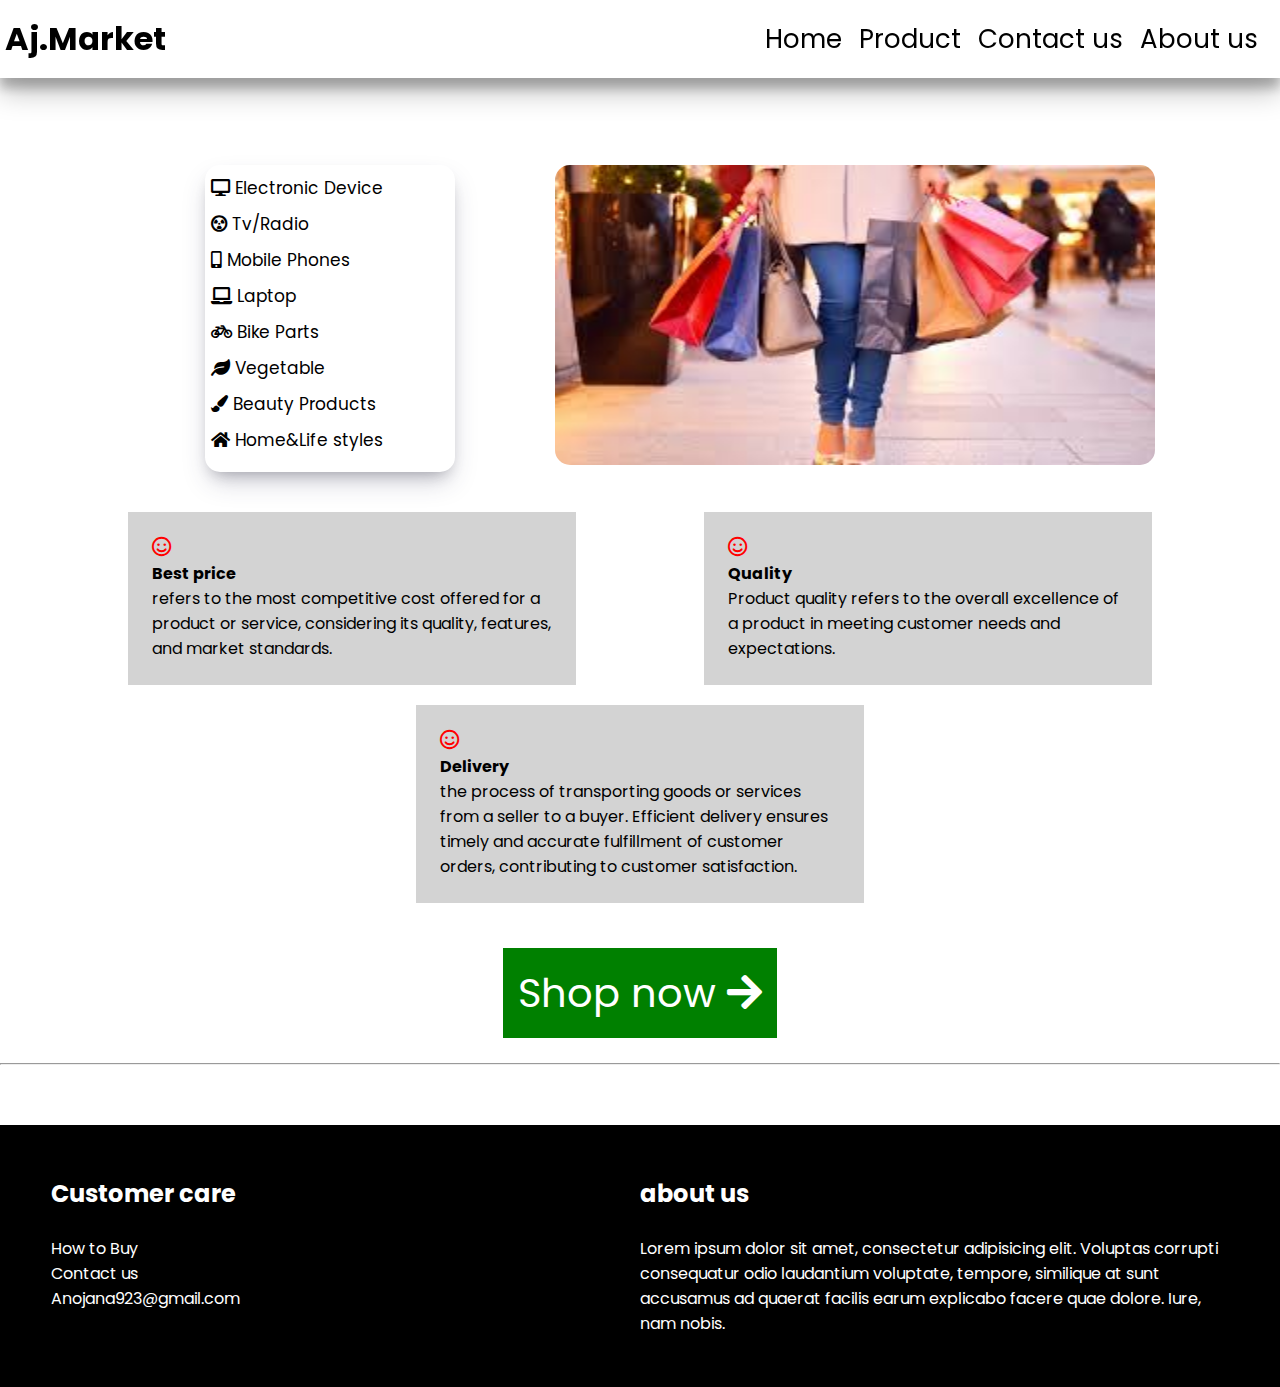
<file: index.html>
<!DOCTYPE html>
<html lang="en">

<head>
    <meta charset="UTF-8">
    <meta name="viewport" content="width=device-width, initial-scale=1.0">
    <title>Document</title>
    <link rel="preconnect" href="https://fonts.googleapis.com">
    <link rel="preconnect" href="https://fonts.gstatic.com" crossorigin>
    <link rel="stylesheet" href="style.css">
    <link rel="stylesheet" href="https://cdnjs.cloudflare.com/ajax/libs/font-awesome/5.15.4/css/all.min.css">

    <link
        href="https://fonts.googleapis.com/css2?family=Poppins:ital,wght@0,100;0,200;0,300;0,400;0,500;0,600;0,700;0,800;0,900;1,100;1,200;1,300;1,400;1,500;1,600;1,700;1,800;1,900&display=swap"
        rel="stylesheet">
    <script src="indcx.js"></script>
-
</head>

<body>
    <header>
        <div class="header-bar" style="justify-content: space-between;">
            <h1 style="margin-bottom: 10px; margin-top: 10px;">
                Aj.Market
            </h1>
            <button class="btn-head-icon" onclick="apear()"><i class="fas fa-bars"></i></button>


            <ul>
                <li><a href="index.html">Home</a></li>
                <li><a href="product.html">Product</a></li>
                <li><a href="contact.html">Contact us</a></li>
                <li><a href="about.html">About us</a></li>
            </ul>
        </div>

    </header>
    <div class="popup-header">
        <div id="nav-1">
            <button class="btn-head-icon" style="font-size: 35px; float: right; padding: 2%;" onclick="disapear()">
                <i class="fas fa-times"></i>
            </button>
            <ul>
                <li></li>
                <li><a href="index.html">Home</a></li><br>
                <li><a href="product.html">Product</a></li><br>
                <li><a href="contact.html">Contact us</a></li><br>
                <li><a href="about.html">About us</a></li><br>
            </ul>

        </div>
    </div>
    <nav>
        <div class="category">
            <ul>
                <li><a href=""><i class="fas fa-desktop"></i> Electronic Device</a></li>
                <li><a href=""><i class="fas fa-radiation-alt"></i> Tv/Radio</a></li>
                <li><a href=""><i class="fas fa-mobile-alt"></i> Mobile Phones</a></li>
                <li><a href=""><i class="fas fa-laptop"></i> Laptop</a></li>
                <li><a href=""><i class="fas fa-bicycle"></i> Bike Parts</a></li>
                <li><a href=""><i class="fas fa-leaf"></i> Vegetable</a></li>
                <li><a href=""><i class="fas fa-paint-brush"></i> Beauty Products</a></li>
                <li><a href=""><i class="fas fa-home"></i> Home&Life styles</a></li>

            </ul>
        </div>
        <div class="nav-images">

            <img src="download.jpeg.jpg" alt="">


        </div>


    </nav>
    <div class="service">
        <div>
            <i class="far fa-smile"></i><br>
            <p>

                <b>Best price </b><br>
                refers to the most competitive cost offered for a product or service, considering its
                quality, features, and market standards.
            </p>
        </div>
        <div>
            <i class="far fa-smile"></i><br>
            <p>

                <b>Quality</b><br>
                Product quality refers to the overall excellence of a product in meeting customer needs and
                expectations.
            </p>
        </div>
        <div>
            <i class="far fa-smile"></i><br>
            <p>

                <b>Delivery </b><br>
                the process of transporting goods or services from a seller to a buyer. Efficient delivery ensures
                timely and accurate fulfillment of customer orders, contributing to
                customer satisfaction.
            </p>
        </div>
    </div>
    <br>
    <div class="shoping">
        <a href="D:\wep dev\e-commerce wep\product.html">Shop now <i class="fas fa-arrow-right"></i></a>
    </div>
    <br>
    <hr>

    <footer>
        <div>
            <h2>Customer care</h2><br>
            <p> How to Buy <br>
                Contact us <br>
                Anojana923@gmail.com</p>

        </div>
        <div>
            <h2>about us</h2><br>
            <p>Lorem ipsum dolor sit amet, consectetur adipisicing elit. Voluptas corrupti consequatur odio laudantium
                voluptate, tempore, similique at sunt accusamus ad quaerat facilis earum explicabo facere quae dolore.
                Iure, nam nobis.</p>
        </div>

    </footer>


</body>

</html>
</file>
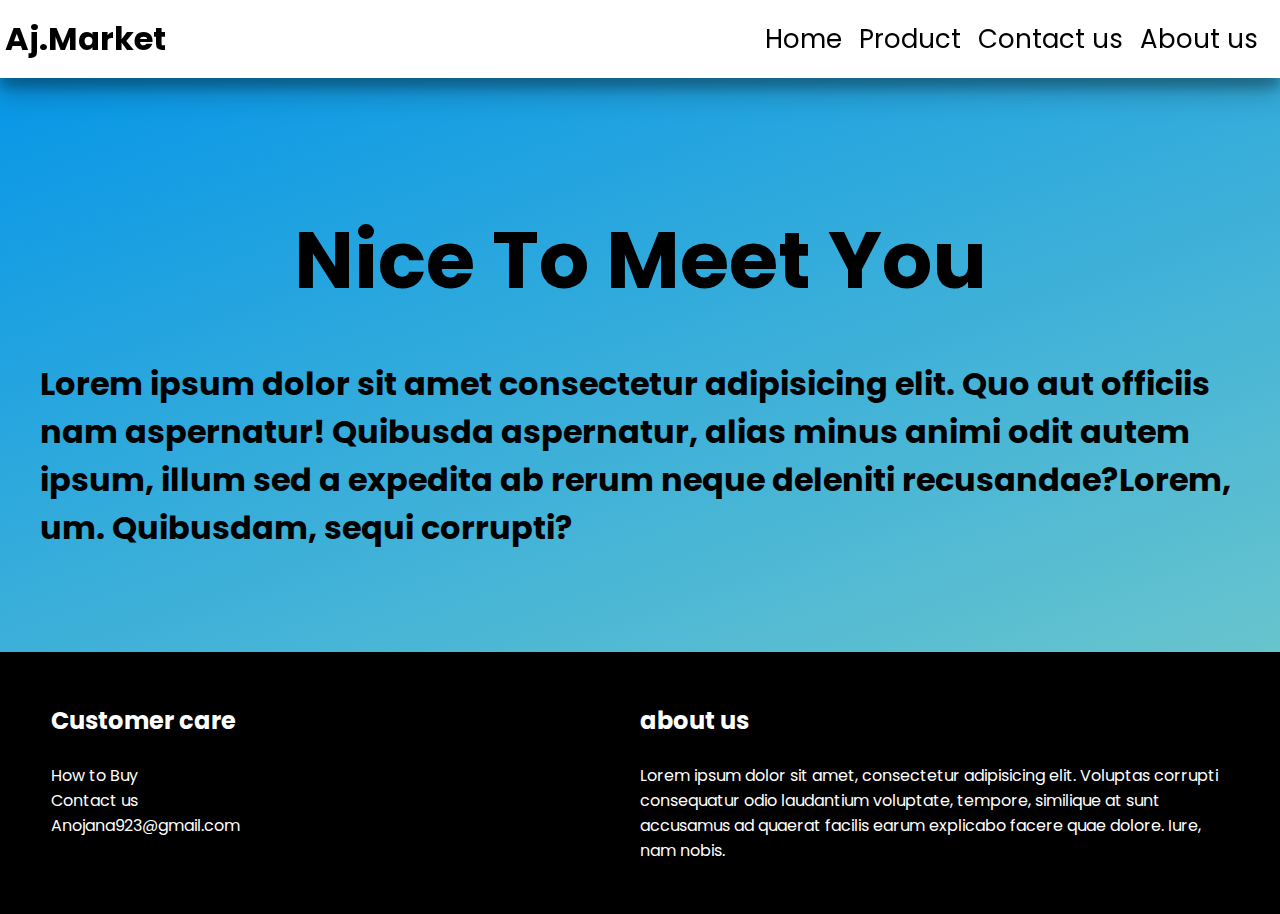
<file: about.html>
<!DOCTYPE html>
<html lang="en">

<head>
    <meta charset="UTF-8">
    <meta name="viewport" content="width=device-width, initial-scale=1.0">
    <title>Document</title>
    <link rel="preconnect" href="https://fonts.googleapis.com">
    <link rel="preconnect" href="https://fonts.gstatic.com" crossorigin>
    <link rel="stylesheet" href="style.css">
    <link rel="stylesheet" href="https://cdnjs.cloudflare.com/ajax/libs/font-awesome/5.15.4/css/all.min.css">

    <link
        href="https://fonts.googleapis.com/css2?family=Poppins:ital,wght@0,100;0,200;0,300;0,400;0,500;0,600;0,700;0,800;0,900;1,100;1,200;1,300;1,400;1,500;1,600;1,700;1,800;1,900&display=swap"
        rel="stylesheet">
    <script src="D:\wep dev\e-commerce wep\indcx.js"></script>

</head>

<body class="about-body">
    <header>
        <div class="header-bar" style="justify-content: space-between;">
            <h1 style="margin-bottom: 10px; margin-top: 10px;">
                Aj.Market
            </h1>
            <button class="btn-head-icon" onclick="apear()"><i class="fas fa-bars"></i></button>


            <ul>
                <li><a href="index.html">Home</a></li>
                <li><a href="product.html">Product</a></li>
                <li><a href="contact.html">Contact us</a></li>
                <li><a href="about.html">About us</a></li>
            </ul>
        </div>

    </header>
    <div class="popup-header">
        <div id="nav-1">
            <button class="btn-head-icon" style="font-size: 35px; float: right; padding: 2%;" onclick="disapear()">
                <i class="fas fa-times"></i>
            </button>
            <ul>
                <li></li>
                <li><a href="D:\wep dev\e-commerce wep\index.html">Home</a></li><br>
                <li><a href="D:\wep dev\e-commerce wep\product.html">Product</a></li><br>
                <li><a href="D:\wep dev\e-commerce wep\contact.html">Contact us</a></li><br>
                <li><a href="D:\wep dev\e-commerce wep\about.html">About us</a></li><br>
            </ul>

        </div>
    </div>
    <main class="about">
        <div class="about">
            <h1 style="font-size: 80px;">Nice To Meet You</h1>
        </div>
        <h1 style="padding: 40px;">Lorem ipsum dolor sit amet consectetur adipisicing elit. Quo aut officiis nam
            aspernatur! Quibusda  aspernatur, alias minus animi odit autem ipsum, illum sed a expedita ab rerum neque deleniti
            recusandae?Lorem, um. Quibusdam, sequi corrupti?</h1>
    </main>
    <footer>
        <div>
            <h2>Customer care</h2><br>
            <p> How to Buy <br>
                Contact us <br>
                Anojana923@gmail.com</p>

        </div>
        <div>
            <h2>about us</h2><br>
            <p>Lorem ipsum dolor sit amet, consectetur adipisicing elit. Voluptas corrupti consequatur odio laudantium
                voluptate, tempore, similique at sunt accusamus ad quaerat facilis earum explicabo facere quae dolore.
                Iure, nam nobis.</p>
        </div>

    </footer>

</body>

</html>
</file>
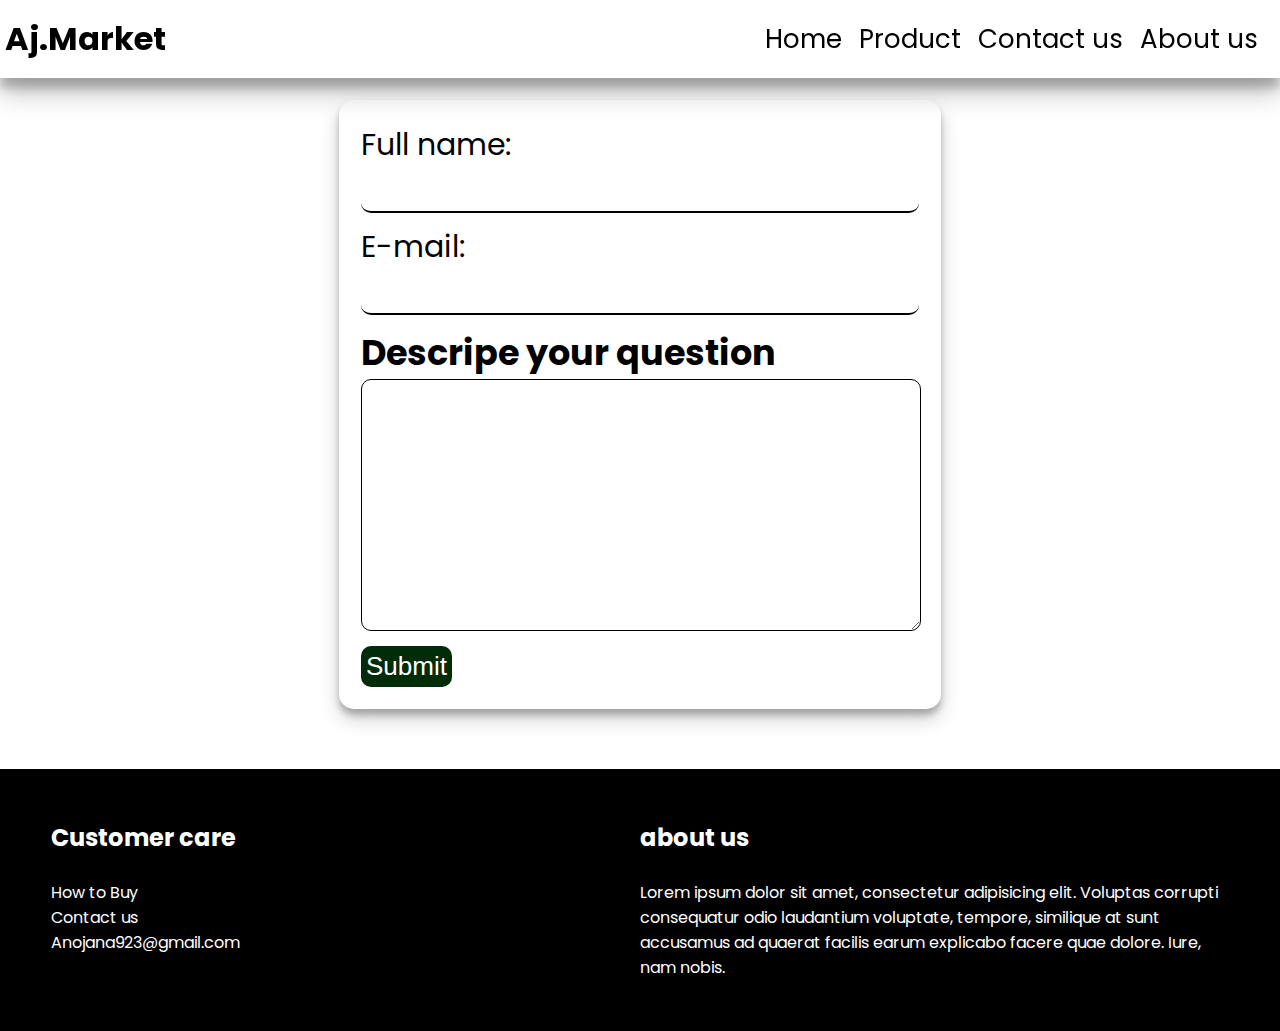
<file: contact.html>
<!DOCTYPE html>
<html lang="en">

<head>
    <meta charset="UTF-8">
    <meta name="viewport" content="width=device-width, initial-scale=1.0">
    <title>Document</title>
    <link rel="preconnect" href="https://fonts.googleapis.com">
    <link rel="preconnect" href="https://fonts.gstatic.com" crossorigin>
    <link rel="stylesheet" href="style.css">
    <link rel="stylesheet" href="https://cdnjs.cloudflare.com/ajax/libs/font-awesome/5.15.4/css/all.min.css">

    <link
        href="https://fonts.googleapis.com/css2?family=Poppins:ital,wght@0,100;0,200;0,300;0,400;0,500;0,600;0,700;0,800;0,900;1,100;1,200;1,300;1,400;1,500;1,600;1,700;1,800;1,900&display=swap"
        rel="stylesheet">
    <script src="D:\wep dev\e-commerce wep\indcx.js"></script>

</head>

<body>
    <header>
        <div class="header-bar" style="justify-content: space-between;">
            <h1 style="margin-bottom: 10px; margin-top: 10px;">
                Aj.Market
            </h1>
            <button class="btn-head-icon" onclick="apear()"><i class="fas fa-bars"></i></button>


            <ul>
                <li><a href="index.html">Home</a></li>
                <li><a href="product.html">Product</a></li>
                <li><a href="contact.html">Contact us</a></li>
                <li><a href="about.html">About us</a></li>
            </ul>
        </div>

    </header>
    <div class="popup-header">
        <div id="nav-1">
            <ul>
                <li><button class="btn-head-icon" style="font-size: 35px;" onclick="disapear()">
                        <i class="fas fa-times"></i>
                    </button></li>
                <li><a href="index.html">Home</a></li><br>
                <li><a href="product.html">Product</a></li><br>
                <li><a href="contact.html">Contact us</a></li><br>
                <li><a href="about.html">About us</a></li><br>
            </ul>

        </div>
    </div>
    <div class="table">
        <table>
            <tr>
                <td>Full name:<input type="text" name="" id=""></td>
            </tr>
            <tr>
                <td>E-mail:<input type="email" name="" id=""></td>
            </tr>
            <tr>

                <td>
                    <h3>Descripe your question</h3><textarea name="" id="" cols="30" rows="10"> </textarea>
                </td>
            </tr>
            <tr>

                <td>
                    <button class="btn-submit">Submit</button>
                </td>
            </tr>
        </table>
    </div>
    <footer>
        <div>
            <h2>Customer care</h2><br>
            <p> How to Buy <br>
                Contact us <br>
                Anojana923@gmail.com</p>

        </div>
        <div>
            <h2>about us</h2><br>
            <p>Lorem ipsum dolor sit amet, consectetur adipisicing elit. Voluptas corrupti consequatur odio laudantium
                voluptate, tempore, similique at sunt accusamus ad quaerat facilis earum explicabo facere quae dolore.
                Iure, nam nobis.</p>
        </div>

    </footer>


</body>

</html>
</file>
<file: style.css>
* {
    margin: 0;
    padding: 0;
    flex-wrap: wrap;
}

body {
    font-family: "Poppins", sans-serif;
    font-weight: 400;
    font-style: normal;
    overflow-x: hidden;

}

header {
    background-color: white;
    box-shadow: rgba(0, 0, 0, 0.25) 0px 14px 28px, rgba(0, 0, 0, 0.22) 0px 10px 10px;
    position: fixed;
    top: 0;
    left: 0;
    right: 0;
    padding: 5px;
    z-index: 21;

}

.header-bar {
    display: flex;
    justify-content: space-around;
    align-items: center;
}

ul {
    display: flex;
    list-style: none;
}

li {
    margin-right: 17px;
}

.header-bar a {
    text-decoration: none;
    color: black;
    font-size: 26px;
}

.header-bar a:hover {
    text-decoration: underline;
}

.btn-head-icon {
    border: none;
    background: none;
    font-size: 20px;
    margin-right: 5%;
    display: none;


}

.btn-head-icon:hover {
    color: orange;
}

.search-bar input {
    font-size: 20px;
    height: 27px;
    width: 500px;
    border-radius: 10px;
    background: transparent;
    padding: 7px;


}

.search-bar input::placeholder {
    color: black;
    font-size: 20px;
    padding: 5px;
}

.min-searchbar {
    margin-top: 120px;
    display: flex;
    justify-content: center;
    display: none;
}

.min-searchbar input {
    font-size: 20px;
    height: 27px;
    width: 60%;
    border-radius: 10px;
    background: transparent;
    padding: 7px;

}
.head{
    margin-top: 6%;
    display: flex;
    flex-wrap: wrap;
    width: 100%;
    justify-content: center;

}
.cart{
    float: right;
    margin-right: 80PX;
    position: relative;
    z-index: 20;
    
    
}
.cart input{
    
    width: 10%;
    background-color: red;
    border-radius: 100%;
    color: white;
    border: none;
    padding: 5px;
    position: absolute;
}
.cart button{
    font-size: 50px;
    border: none;
    background: none;
    
}
.popup-cart{
    margin-left: 80%;
    width: 20%;
    position: absolute;
    height: 100%;
    position: fixed;
    background-color: white;
    z-index: 101;
    left: -100%;
}
.popup-cart div IMG{

    height: 90px;
}
.popup-cart div{
    border: solid black;;
    display: flex;
    flex-wrap: wrap;
    padding: 20px;

}


.category ul {
    display: block;


}

.popup-header {
    height: 100%;
}

.popup-header div {
    top: 10%;
    display: flex;
    flex-wrap: wrap;
    position: absolute;
    height: 100%;
    left: -100%;
    transition: 0.6s;
    width: 40%;
    background-color: gray;




}

.popup-header ul {

    display: flex;
    flex-wrap: wrap;
    padding: 8%;
    width: 38%;
    margin-bottom: 100%;






}

.popup-header ul li {
    flex-basis: 100%;
    flex-wrap: wrap;

}

.popup-header ul li a {
    color: rgb(0, 0, 0);
    font-size: 30px;
    text-decoration: none;

}

.popup-header ul li a:hover {
    color: white;
}

.popup-header ul li button:hover {
    color: rgb(219, 206, 24);

}

.category {
    display: flex;
    margin-left: 80px;
    margin-top: 40px;
    border-radius: 15px;
    width: 250px;
    box-shadow: rgba(50, 50, 93, 0.25) 0px 13px 27px -5px, rgba(0, 0, 0, 0.3) 0px 8px 16px -8px;

}

.category a {
    color: black;
    font-size: 17px;
    text-decoration: none;
    margin-left: 6px;
}

.category a:hover {
    color: tomato;
}

.category ul {
    margin-top: 10px;
}

.category ul li {
    margin-bottom: 10px;
}

.category {
    display: flex;
    flex-wrap: wrap;

}

.nav-images {
    margin-top: 40px;
    margin-left: 100PX;
    flex-wrap: wrap;
}

.nav-images img {
    height: 300px;
    width: 600px;
    border-radius: 15PX;

}

nav {
    display: flex;
    justify-content: center;
    margin-top: 100px;
}

.service {
    display: flex;
    justify-content: space-evenly;
    margin-top: 40px;

}

.service div {
    padding: 24px;
    background-color: lightgray;
    width: 400px;
    margin-bottom: 20px;

}

.service div i {
    color: red;
    font-size: 20px;
}

.service div p b {
    color: black;
}

.service div p {
    color: black;
}
.category-image{
    margin-top: 10px;
}

.category-image {
    display: flex;
    flex-wrap: wrap;
    justify-content: space-evenly;
    margin-top: 70px;




}

.category-image img {
    height: 170px;
    flex-basis: 20%;
    margin-left: 20px;
    border-radius: 25px;
    padding: 10px;



}

.category-image div {
    flex-basis: 20%;
    margin-left: 20px;
    margin-top: 40px;
    box-shadow: rgba(0, 0, 0, 0.19) 0px 10px 20px, rgba(0, 0, 0, 0.23) 0px 6px 6px;
    border-radius: 20px;
    padding: 20px;
    display: flex;
    flex-wrap: wrap;
    justify-content: center;


}

.category-image div:hover {
    box-shadow: rgba(230, 162, 37, 0.19) 0px 10px 20px, rgba(0, 0, 0, 0.23) 0px 6px 6px;



}

.figcaption {
    display: flex;
    flex-basis: 100%;
    justify-content: center;
}

.para {
    display: flex;
    flex-basis: 100%;
    justify-content: center;
}

.btn-buy {
    border: none;
    background-color: darkorange;
    border-radius: 10px;
    font-size: 26px;
    padding: 5px;

    color: white;
}

.btn-buy:hover {
    color: black;
}

.fashion {
    display: flex;
    flex-wrap: wrap;
    justify-content: space-evenly;
    margin-top: 50px;
}

.fashion div {
    flex-basis: 20%;
    margin-left: 20px;
    margin-top: 40px;
    box-shadow: rgba(0, 0, 0, 0.19) 0px 10px 20px, rgba(0, 0, 0, 0.23) 0px 6px 6px;
    border-radius: 20px;
    padding: 20px;
    display: flex;
    flex-wrap: wrap;
    justify-content: center;
}

.fashion div:hover {
    box-shadow: rgba(223, 9, 151, 0.19) 0px 10px 20px, rgba(0, 0, 0, 0.23) 0px 6px 6px;


}

.fashion img {
    height: 170px;
    flex-basis: 20%;
    margin-left: 20px;
    border-radius: 25px;
    padding: 10px;
}

.shoping {
    display: flex;
    justify-content: center;

}

.shoping a {
    border: none;
    background-color: green;
    color: white;
    font-size: 40px;
    padding: 15PX;
    text-decoration: none;
}

.shoping a:hover {
    color: black;
    border-radius: 10PX;
}

footer {
    background-color: black;
    color: white;
    padding: 4%;
    display: flex;
    flex-wrap: wrap;
    justify-content: space-between;
    margin-top: 60px;
}

footer div {
    flex-wrap: wrap;
    flex-basis: 50%;

}

footer div p {
    flex-wrap: wrap;
}

.table {
    display: flex;
    justify-content: center;
    margin-top: 100px;
    font-size: 30px;
}

.table table {
    background-color: rgb(255, 255, 255);
    padding: 20px;
    border-radius: 15px;
    box-shadow: rgba(0, 0, 0, 0.19) 0px 10px 20px, rgba(0, 0, 0, 0.23) 0px 6px 6px;


}

.table table td input {
    border: none;
    height: 40px;
    width: 100%;
    margin-bottom: 9px;
    border-radius: 10px;
    background: none;
    border-bottom: 2px solid;
    font-size: 30px;
}

.table table td textarea {
    height: 250px;
    width: 100%;
    margin-bottom: 5x;
    border-radius: 10px;
    background: none;
    font-size: 30px;
    border-color: black;

}

.btn-submit {
    border: none;
    background-color: rgb(0, 44, 10);
    border-radius: 10px;
    font-size: 26px;
    padding: 5px;
    color: white;
    display: flex;
}
.about{
    margin-top: 100px;
    display: flex;
    flex-basis: 100%;
    justify-content: center;
    align-items: center;
}
.about-body{
    background-color: #0093E9;
background-image: linear-gradient(160deg, #0093E9 0%, #80D0C7 100%);

}


@media screen and (max-width:700px) {
    ul {
        display: none;
    }

    .service {
        margin-bottom: 20px;
    }

    footer div {
        flex-basis: 100%;
    }

    .nav-images {
        display: none;
    }

    .popup-header div {
        display: block;
    }

    .btn-head-icon {
        display: block;
    }

    .category {
        margin-left: 10px;
    }

    .category-image img {
        height: 80px;
    }
    .smal-searchbar{
        margin-top: 100px;
        margin-left: 20%;

    }
    .smal-searchbar input{
        font-size: 20px;
        height: 27px;
        width: 300pxpx;
        border-radius: 10px;
        background: transparent;
        padding: 7px;
    
    }
    




}

@media screen and (max-width:1300px) {

    .search-bar {
        display: none;
    }
}
</file>
